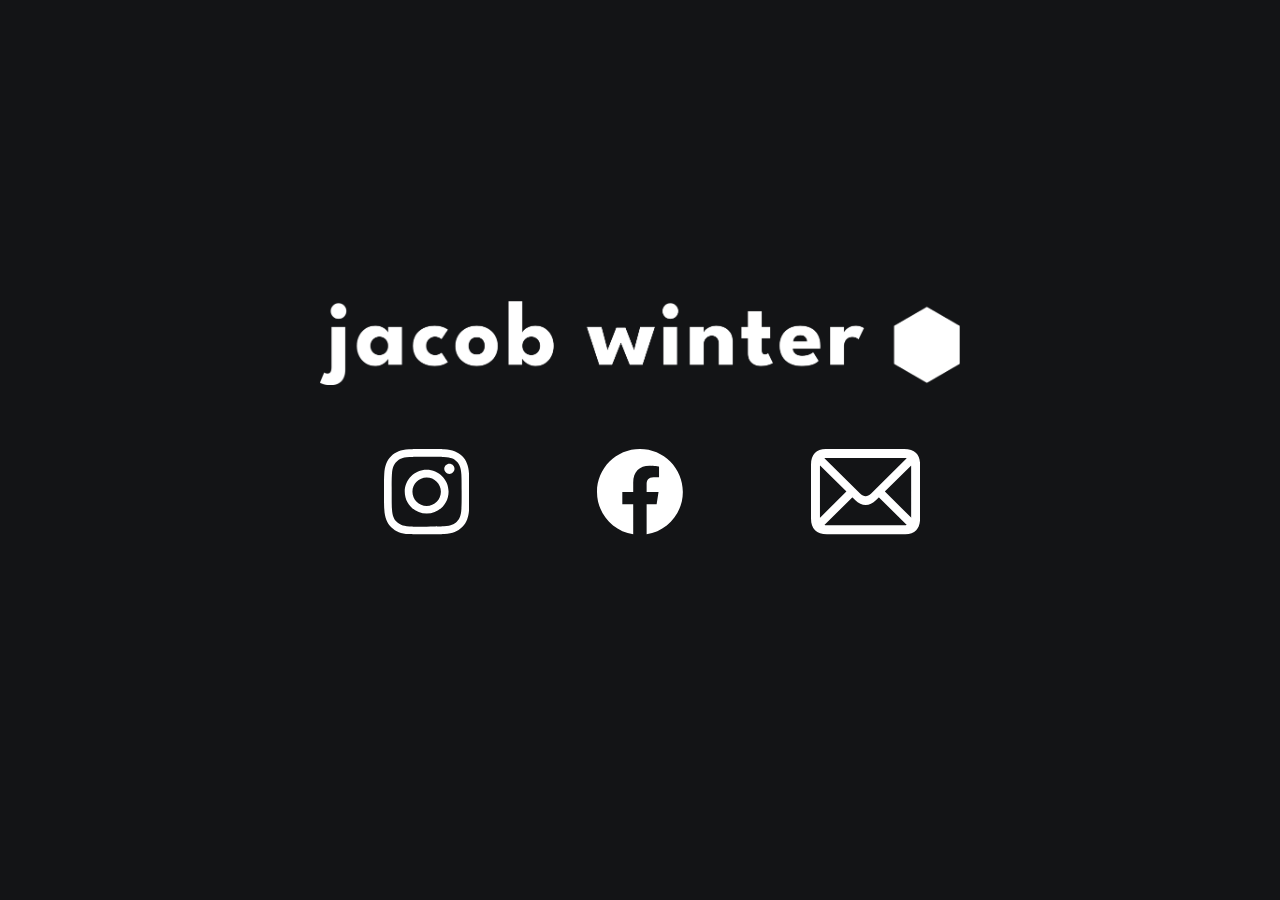
<file: index.html>
<!DOCTYPE html>
<html>
    <head>
        <title>Jacob Winter</title>
        <link rel="icon" type="image/x-icon" href="favicon 16x16.png">
        <meta name="theme-color" content=#131416>
        <link rel="stylesheet" href="main.css"/>
        <link rel="stylesheet" href="https://cdnjs.cloudflare.com/ajax/libs/font-awesome/4.7.0/css/font-awesome.min.css">
    </head>
    <body>
        
        <div class="hero-container">
            <div class="hero">
                
                
                <div class="logo-container">
                    <img class="logo" src="Name Light.png" alt="Jacob Winter ⬢">
                </div>
                
                
                <div class="socials">
                    <a class="icon" href="https://www.instagram.com/jonathanzebb/">
                        <div class="svg-container">
                            <svg id="Layer_1" data-name="Layer 1" xmlns="http://www.w3.org/2000/svg" viewBox="0 0 1000 1000">
                                <defs>
                                    <style>
                                        .cls-1 {
                                            fill: #fff;
                                        }
                                    </style>
                                </defs>
                                <path class="cls-1" d="M292.92,3.46c-53.2,2.51-89.54,11.03-121.29,23.47-32.87,12.81-60.73,29.99-88.45,57.82-27.75,27.85-44.79,55.76-57.51,88.66-12.31,31.83-20.66,68.19-23,121.42C.33,348.17-.2,365.18,.06,500.96c.26,135.76,.86,152.8,3.4,206.15,2.54,53.19,11.03,89.51,23.47,121.28,12.83,32.87,29.99,60.72,57.83,88.45,27.83,27.73,55.76,44.76,88.68,57.49,31.8,12.3,68.17,20.67,121.39,23,53.33,2.35,70.36,2.87,206.1,2.61,135.8-.26,152.83-.86,206.16-3.39,53.2-2.54,89.5-11.06,121.29-23.47,32.87-12.86,60.73-29.99,88.45-57.83,27.72-27.83,44.76-55.76,57.48-88.68,12.31-31.8,20.69-68.17,23-121.36,2.33-53.36,2.88-70.41,2.62-206.16-.26-135.77-.87-152.78-3.4-206.1-2.53-53.23-11.05-89.54-23.47-121.32-12.85-32.87-29.99-60.7-57.82-88.45-27.83-27.72-55.76-44.79-88.68-57.48-31.82-12.31-68.17-20.7-121.39-23C651.85,.32,634.83-.2,499.04,.06c-135.76,.26-152.78,.84-206.11,3.4m5.83,903.88c-48.75-2.12-75.22-10.22-92.86-17.01-23.36-9.04-40.03-19.88-57.58-37.29-17.51-17.48-28.38-34.1-37.5-57.41-6.85-17.64-15.1-44.08-17.38-92.83-2.48-52.7-3.05-68.51-3.29-202.02-.26-133.47,.23-149.29,2.53-202.03,2.09-48.71,10.24-75.22,17.01-92.84,9.04-23.39,19.84-40.03,37.29-57.58,17.48-17.54,34.1-28.38,57.43-37.5,17.63-6.89,44.06-15.07,92.79-17.38,52.73-2.5,68.53-3.03,202-3.29,133.5-.26,149.32,.21,202.06,2.53,48.71,2.12,75.22,10.19,92.83,17.01,23.38,9.04,40.05,19.81,57.58,37.29,17.53,17.48,28.4,34.07,37.52,57.45,6.88,17.58,15.07,44.05,17.37,92.76,2.51,52.73,3.08,68.54,3.32,202.02,.26,133.51-.23,149.32-2.54,202.03-2.12,48.75-10.21,75.23-17.01,92.89-9.04,23.34-19.85,40.01-37.31,57.56-17.46,17.48-34.08,28.38-57.43,37.5-17.59,6.87-44.06,15.07-92.76,17.38-52.73,2.48-68.53,3.05-202.05,3.29-133.47,.26-149.27-.24-202.01-2.53M706.36,232.73c.06,33.11,26.99,59.92,60.1,59.86,33.13-.06,59.94-26.97,59.89-60.09-.07-33.11-26.99-59.94-60.12-59.88-33.13,.06-59.94,26.99-59.88,60.1M243.27,500.49c.27,141.8,115.44,256.5,257.21,256.22,141.78-.28,256.54-115.41,256.27-257.21-.28-141.75-115.46-256.51-257.26-256.24-141.77,.28-256.5,115.46-256.22,257.23m90.06-.18c-.16-92.03,74.33-166.8,166.34-166.96,92.03-.18,166.81,74.28,166.99,166.33,.18,92.05-74.31,166.8-166.36,166.98-92.02,.18-166.8-74.29-166.97-166.34"/>
                            </svg>
                        </div>
                    </a>
                    <a class="icon" href="https://www.facebook.com/profile.php?id=100069088826265">
                        <div class="svg-container">
                            <svg id="Ebene_1" data-name="Ebene 1" xmlns="http://www.w3.org/2000/svg" viewBox="0 0 1024 1017.78">
                                <defs>
                                    <style>
                                        .cls-1 {
                                            fill: #fff;
                                        }
                                    </style>
                                </defs>
                                <path class="cls-1" d="M1024,512C1024,229.23,794.77,0,512,0S0,229.23,0,512c0,255.55,187.23,467.37,432,505.78v-357.78h-130v-148h130v-112.8c0-128.32,76.44-199.2,193.39-199.2,56.02,0,114.61,10,114.61,10v126h-64.56c-63.6,0-83.44,39.47-83.44,79.96v96.04h142l-22.7,148h-119.3v357.78c244.77-38.41,432-250.22,432-505.78Z"/>
                            </svg>
                        </div>
                    </a>
                    <a class="icon" href="mailto:jacob@winters.net.au">
                        <div class="svg-container">
                         <svg id="Ebene_1" data-name="Ebene 1" xmlns="http://www.w3.org/2000/svg" viewBox="0 0 351.72 275.08">
                                <defs>
                                    <style>
                                        .cls-1 {
                                            fill: #fff;
                                        }
                                    </style>
                                </defs>
                                <path class="cls-1" d="M13.01,262.14C4.33,253.52,0,240.86,0,224.14V50.78C0,34.17,4.15,21.55,12.46,12.93,20.77,4.31,32.44,0,47.49,0h252.82c16.93,0,29.72,4.31,38.4,12.93,8.67,8.62,13.01,21.24,13.01,37.85V224.14c0,16.72-4.15,29.39-12.46,38.01-8.31,8.62-19.98,12.93-35.03,12.93H51.41c-16.93,0-29.73-4.31-38.4-12.93Zm145.92-85.74c-5.64-2.56-11.23-6.61-16.77-12.15L15.36,39.65l18.97-18.97,123.82,122.41c3.24,3.13,6.29,5.46,9.17,6.98,2.87,1.52,5.82,2.27,8.86,2.27,2.82,0,5.67-.73,8.54-2.19,2.87-1.46,5.98-3.81,9.33-7.05L317.4,21.32l18.81,18.97-126.17,123.98c-5.64,5.54-11.23,9.59-16.77,12.15-5.54,2.56-11.23,3.84-17.08,3.84s-11.6-1.28-17.24-3.84Zm-40.91-43.02l18.97,18.81L36.68,251.56l-18.81-18.97,100.16-99.22Zm182.29,112.54c7.21,0,12.77-1.91,16.69-5.72,3.92-3.81,5.88-9.48,5.88-17.01V52.04c0-7.63-1.96-13.35-5.88-17.16-3.92-3.81-9.48-5.72-16.69-5.72H51.41c-7.32,0-12.91,1.91-16.77,5.72-3.87,3.82-5.8,9.48-5.8,17.01V223.04c0,7.63,1.93,13.35,5.8,17.16,3.86,3.82,9.46,5.72,16.77,5.72h248.9Zm-85.11-93.73l18.96-18.81,100,99.06-18.81,18.97-100.16-99.22Z"/>
                            </svg>
                        </div>
                    </a>
                </div>
                
                
                <div class="text-container">
                    <p class="text"></p>
                </div>
                
            </div>
        </div>
        
    </body>
</html>
</file>
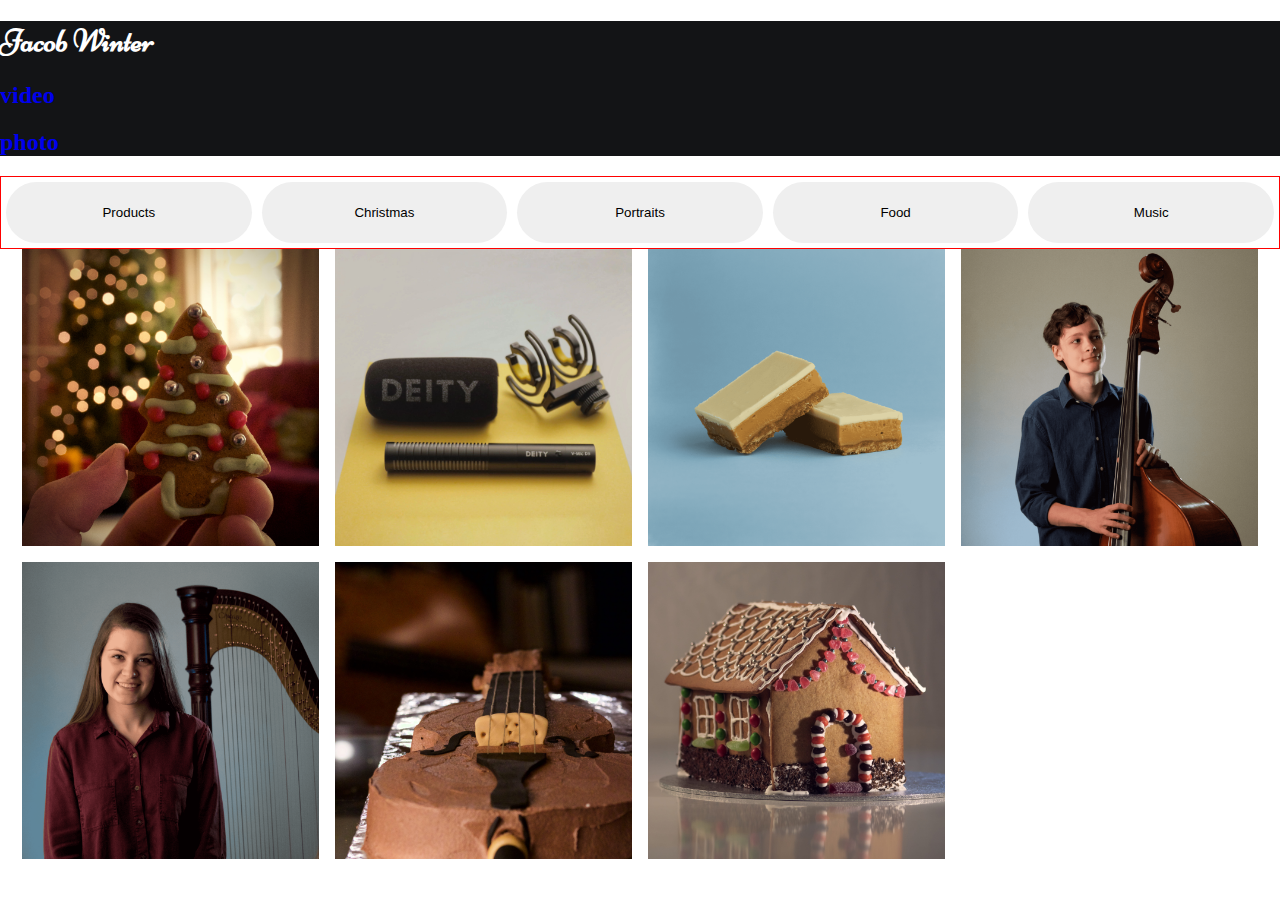
<file: photo/index.html>
<!DOCTYPE html>
<html>
    <head>
        <link rel="stylesheet" href="main.css"/>
        
        <!-- Fonts -->
        <link rel="preconnect" href="https://fonts.googleapis.com"> 
        <link rel="preconnect" href="https://fonts.gstatic.com" crossorigin> 
        <link href="https://fonts.googleapis.com/css2?family=Niconne&display=block" rel="stylesheet">
        <link href="https://fonts.googleapis.com/css2?family=Montserrat:wght@200;800&display=optional" rel="stylesheet">
        
    </head>
    <body>
        <div class="header">
            <a href="/index.html"><h1>Jacob Winter</h1></a>
            <nav>
                <a href="/video/index.html"><h2>video</h2></a>
                <a href="/photo/index.html"><h2>photo</h2></a>
            </nav>
        </div>
        <section class="tag-selector">
            <button id="productsTagButton" class="tag-selector-button">Products</button>
            <button id="christmasTagButton" class="tag-selector-button">Christmas</button>
            <button id="portraitsTagButton" class="tag-selector-button">Portraits</button>
            <button id="foodTagButton" class="tag-selector-button">Food</button>
            <button id="musicTagButton" class="tag-selector-button">Music</button>
        </section>
        <section class="gallery">
            <span id="tagStorage"></span>
            <div class="gallery-image tag-products tag-christmas">
                <img class="" src="assets/IMG_5815.jpg">
            </div>
            <div class="gallery-image tag-products">
                <img class="" src="assets/Snapseed.jpg">
            </div>
            <div class="gallery-image tag-products tag-food">
                <img class="" src="assets/Slice%2004.JPG.png">
            </div>
            <div class="gallery-image tag-portraits tag-music">
                <img class="" src="assets/IMG_7764.png">
            </div>
            <div class="gallery-image tag-portraits tag-music">
                <img class="" src="assets/IMG_7536.png">
            </div>
            <div class="gallery-image tag-products tag-music tag-food">
                <img class="" src="assets/IMG_5637.jpg">
            </div>
            <div class="gallery-image tag-christmas tag-products tag-food">
                <img class="" src="assets/IMG_5886%20(1).jpeg">
            </div>
        </section>
        
        <script src="script.js"></script>
    </body>
</html>
</file>
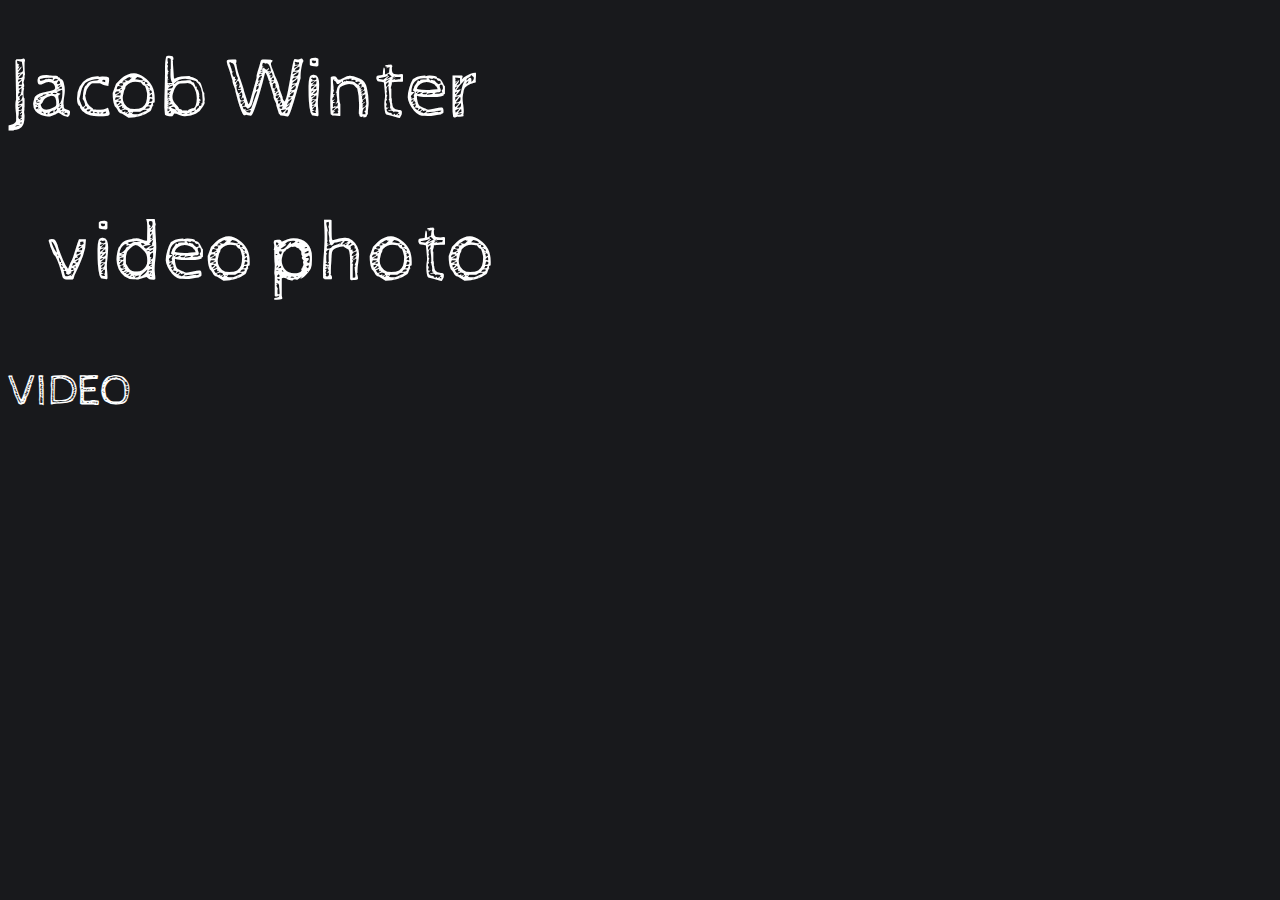
<file: video/index.html>
<!DOCTYPE html>
<html>
    <head>
        <link rel="stylesheet" href="main.css"/>
        
        <link href="https://fonts.googleapis.com/css2?family=Cabin+Sketch:wght@400;700&display=swap" rel="stylesheet">
    </head>
    <body>
        <nav>
            <h1><a href="/index.html">Jacob Winter</a></h1>
            <ul>
                <a href="/video/index.html">video</a>
                <a href="/photo/index.html">photo</a>
            </ul>
        </nav>
        <span>VIDEO</span>
    </body>
</html>
</file>
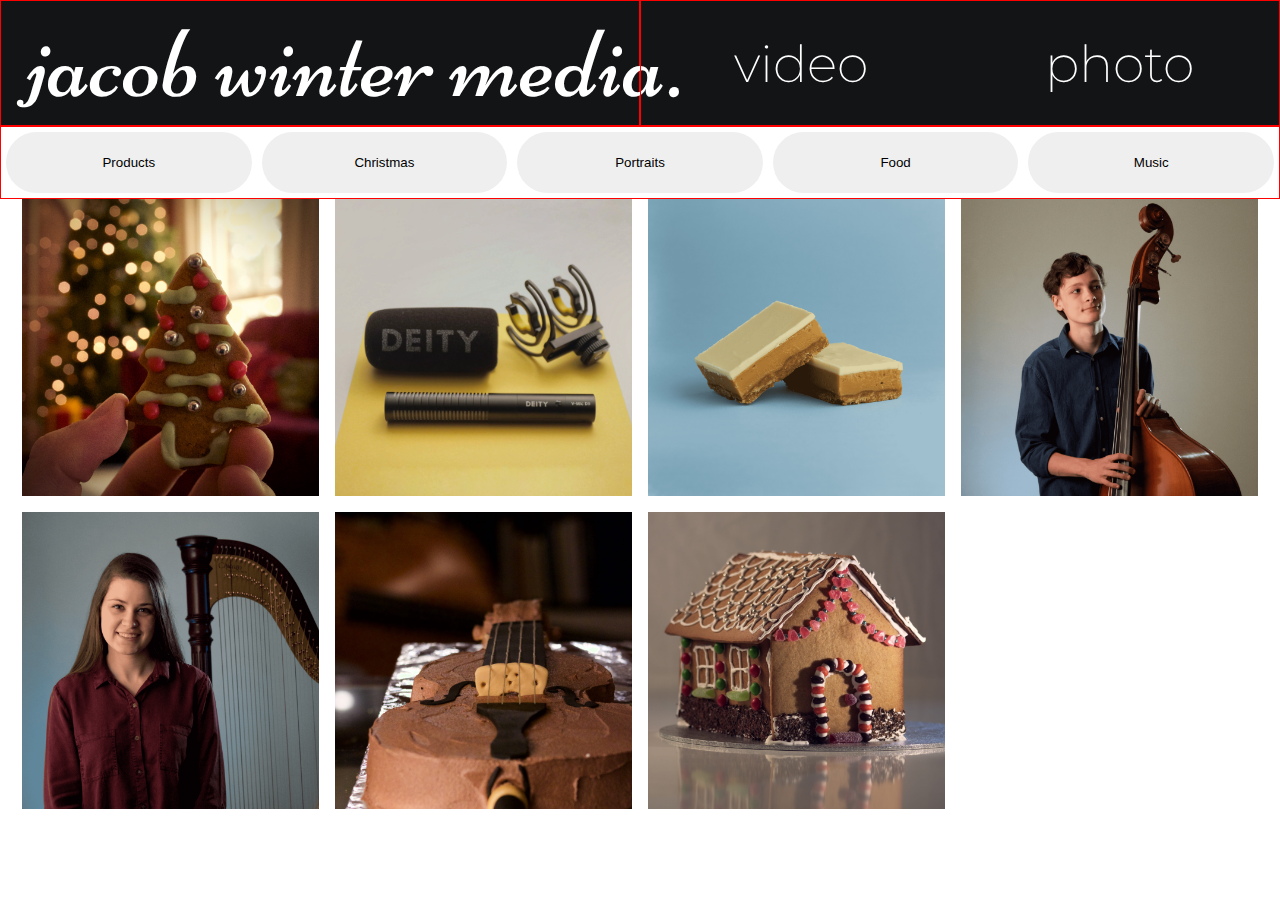
<file: old/third attempt/photo/index.html>
<!DOCTYPE html>
<html>
    <head>
        
        
        <!-- Fonts -->
        <link rel="preconnect" href="https://fonts.googleapis.com"> 
        <link rel="preconnect" href="https://fonts.gstatic.com" crossorigin> 
        <link href="https://fonts.googleapis.com/css2?family=Niconne&display=block" rel="stylesheet">
        <link href="https://fonts.googleapis.com/css2?family=Montserrat:wght@200;800&display=optional" rel="stylesheet">
        
        <link rel="stylesheet" href="main.css"/>
        <title>Photo - jacob winter media.</title>
    </head>
    <body>
        <div class="header">
            <a href="/index.html" class="nav-title-container"><h1>jacob winter media.</h1></a>
            <nav>
                <a class="nav-button-container" href="/video/index.html"><h2 class="nav-button">video</h2></a>
                <a class="nav-button-container" href="/photo/index.html"><h2 class="nav-button">photo</h2></a>
            </nav>
        </div>
        <section class="tag-selector">
            <button id="productsTagButton" class="tag-selector-button">Products</button>
            <button id="christmasTagButton" class="tag-selector-button">Christmas</button>
            <button id="portraitsTagButton" class="tag-selector-button">Portraits</button>
            <button id="foodTagButton" class="tag-selector-button">Food</button>
            <button id="musicTagButton" class="tag-selector-button">Music</button>
        </section>
        <section class="gallery">
            <span id="tagStorage"></span>
            <div class="gallery-image tag-products tag-christmas">
                <img class="" src="assets/IMG_5815.jpg">
            </div>
            <div class="gallery-image tag-products">
                <img class="" src="assets/Snapseed.jpg">
            </div>
            <div class="gallery-image tag-products tag-food">
                <img class="" src="assets/Slice%2004.JPG.png">
            </div>
            <div class="gallery-image tag-portraits tag-music">
                <img class="" src="assets/IMG_7764.png">
            </div>
            <div class="gallery-image tag-portraits tag-music">
                <img class="" src="assets/IMG_7536.png">
            </div>
            <div class="gallery-image tag-products tag-music tag-food">
                <img class="" src="assets/IMG_5637.jpg">
            </div>
            <div class="gallery-image tag-christmas tag-products tag-food">
                <img class="" src="assets/IMG_5886%20(1).jpeg">
            </div>
        </section>
        
        <script src="script.js"></script>
    </body>
</html>
</file>
<file: main.css>
@font-face {
  font-family: 'League Spartan Variable';
  src: url('LeagueSpartan-VF.woff2') format('woff2-variations');
  font-weight: 200 900;
}

body {
    background-color: #131416;
    margin: 0px ;
}

.logo {
    font: 700 40px "League Spartan Variable"; 
    width: 100%;
}

.logo-container {
    width: 50%;
    display: flex;
    margin: auto;
}

.hero-container {
    height: 100vh;
    display: grid;
    place-items: center;
  }

.icon {
    display: grid;
    width: 100%;
    padding: 10%;
    transition: opacity 0.5s ease;
}

.socials:hover .icon:not(.icon:hover) {
    opacity: 50%;
}

.socials {
    width: 50%;
    display: flex;
    margin: auto;
}

.svg-container {
     display: flex;
}


.text-container{
    width: 50%;
    display: flex;
    margin: auto;}


.text {
    font: 400 20px "League Spartan Variable";
    color: white;
    text-align: center;
    margin: auto;
}
</file>
<file: photo/main.css>
/*GENERAL PROPERTIES*/
body {
    margin: 0px;
}

a {
    text-decoration: none;
}

h1 {
    font-family: Niconne;
    color: #FFFFFF
}

/*HEADER BAR*/
.header {
    width: 100%;
    background-color: #131416;
    
}


/*TAG SELECTOR*/
.tag-selector {
    display: grid;
    grid-template-columns: repeat(auto-fit, minmax(75px, 1fr));
    justify-content: center;
    
    border-color: red;
    border-width: 1px;
    border-style: solid;
    height: auto;
}

.tag-selector-button {
    border: none;
    margin: 5px;
    aspect-ratio: 4/1;
    border-radius: 5em;
}






.gallery-container {
    display: grid;
    width: 100%;
}


.gallery {
    display: grid;
    grid-template-columns: repeat(auto-fit, minmax(100px, 33vmin));
    grid-gap: 1rem;
    justify-content: center;
}


.gallery-image {
    aspect-ratio: 1 / 1;
    overflow: hidden;
}


.gallery-image > img {
    height: 100%;
}






#tagStorage {
    display: none;
}

#tagStorage.tag-music ~ div:not(.tag-music) {
    display: none;
}

#tagStorage.tag-food ~ div:not(.tag-food) {
    display: none;
}

#tagStorage.tag-portraits ~ div:not(.tag-portraits) {
    display: none;
}

#tagStorage.tag-christmas ~ div:not(.tag-christmas) {
    display: none;
}

#tagStorage.tag-products ~ div:not(.tag-products) {
    display: none;
}
</file>
<file: video/main.css>
* {
    font-family: 'Cabin Sketch', cursive;
    font-weight: 400;
    color: rgb(255 255 255);
    font-size: 1.4em;
    text-decoration: none;  
}

html {
        background-color: rgb(19 20 22);

}

*:hover {
    font-weight: 700;
    color: rgb(255 255 255);
        
    background-color: rgb(24 25 28);
}
</file>
<file: old/third attempt/photo/main.css>
/*GENERAL PROPERTIES*/
body {
    margin: 0px;
}

a {
    text-decoration: none;
/*
    border-color: red;
    border-width: 1px;
    border-style: solid;
*/
}

h1 {
    
    font-family: 'Niconne';
    color: #FFFFFF;
    font-weight: 400;
    font-size: 8vw;
    white-space: nowrap;
    
    margin: 0 2vw;
    
/*
    border-color: red;
    border-width: 1px;
    border-style: solid;
*/
}

h2 {
    font-family: 'Montserrat', sans-serif;
    color: #FFFFFF;
    font-weight: 200;
    font-size: 4vw;
    white-space: nowrap;
    
    margin: 0;
    
/*
    border-color: red;
    border-width: 1px;
    border-style: solid;
*/
}


/*HEADER BAR*/
.header {
    width: 100%;
    background-color: #131416;
    display: grid;
    grid-template-columns: repeat(auto-fit, minmax(300px, 1fr));    
    
}

.nav-title-container {
    width: auto;
    display: grid;
    align-content: center;
    
    
    border-color: red;
    border-width: 1px;
    border-style: solid;
}


nav {
    display: grid;
    grid-template-columns: repeat(2, 1fr);
    border-color: red;
    border-width: 1px;
    border-style: solid;
/*    height: 10px;*/
    
}

.nav-button-container {
    display: grid;
    place-items: center;
}

.nav-button-container:hover {
    background-color: #FFFFFF;
}

.nav-button-container:hover .nav-button{
    color: #131416;
}


/*TAG SELECTOR*/
.tag-selector {
    display: grid;
    grid-template-columns: repeat(auto-fit, minmax(75px, 1fr));
    justify-content: center;
    
    border-color: red;
    border-width: 1px;
    border-style: solid;
    height: auto;
}

.tag-selector-button {
    border: none;
    margin: 5px;
    aspect-ratio: 4/1;
    border-radius: 5em;
}






.gallery-container {
    display: grid;
    width: 100%;
}


.gallery {
    display: grid;
    grid-template-columns: repeat(auto-fit, minmax(100px, 33vmin));
    grid-gap: 1rem;
    justify-content: center;
}


.gallery-image {
    aspect-ratio: 1 / 1;
    overflow: hidden;
}


.gallery-image > img {
    height: 100%;
}






#tagStorage {
    display: none;
}

#tagStorage.tag-music ~ div:not(.tag-music) {
    display: none;
}

#tagStorage.tag-food ~ div:not(.tag-food) {
    display: none;
}

#tagStorage.tag-portraits ~ div:not(.tag-portraits) {
    display: none;
}

#tagStorage.tag-christmas ~ div:not(.tag-christmas) {
    display: none;
}

#tagStorage.tag-products ~ div:not(.tag-products) {
    display: none;
}
</file>
